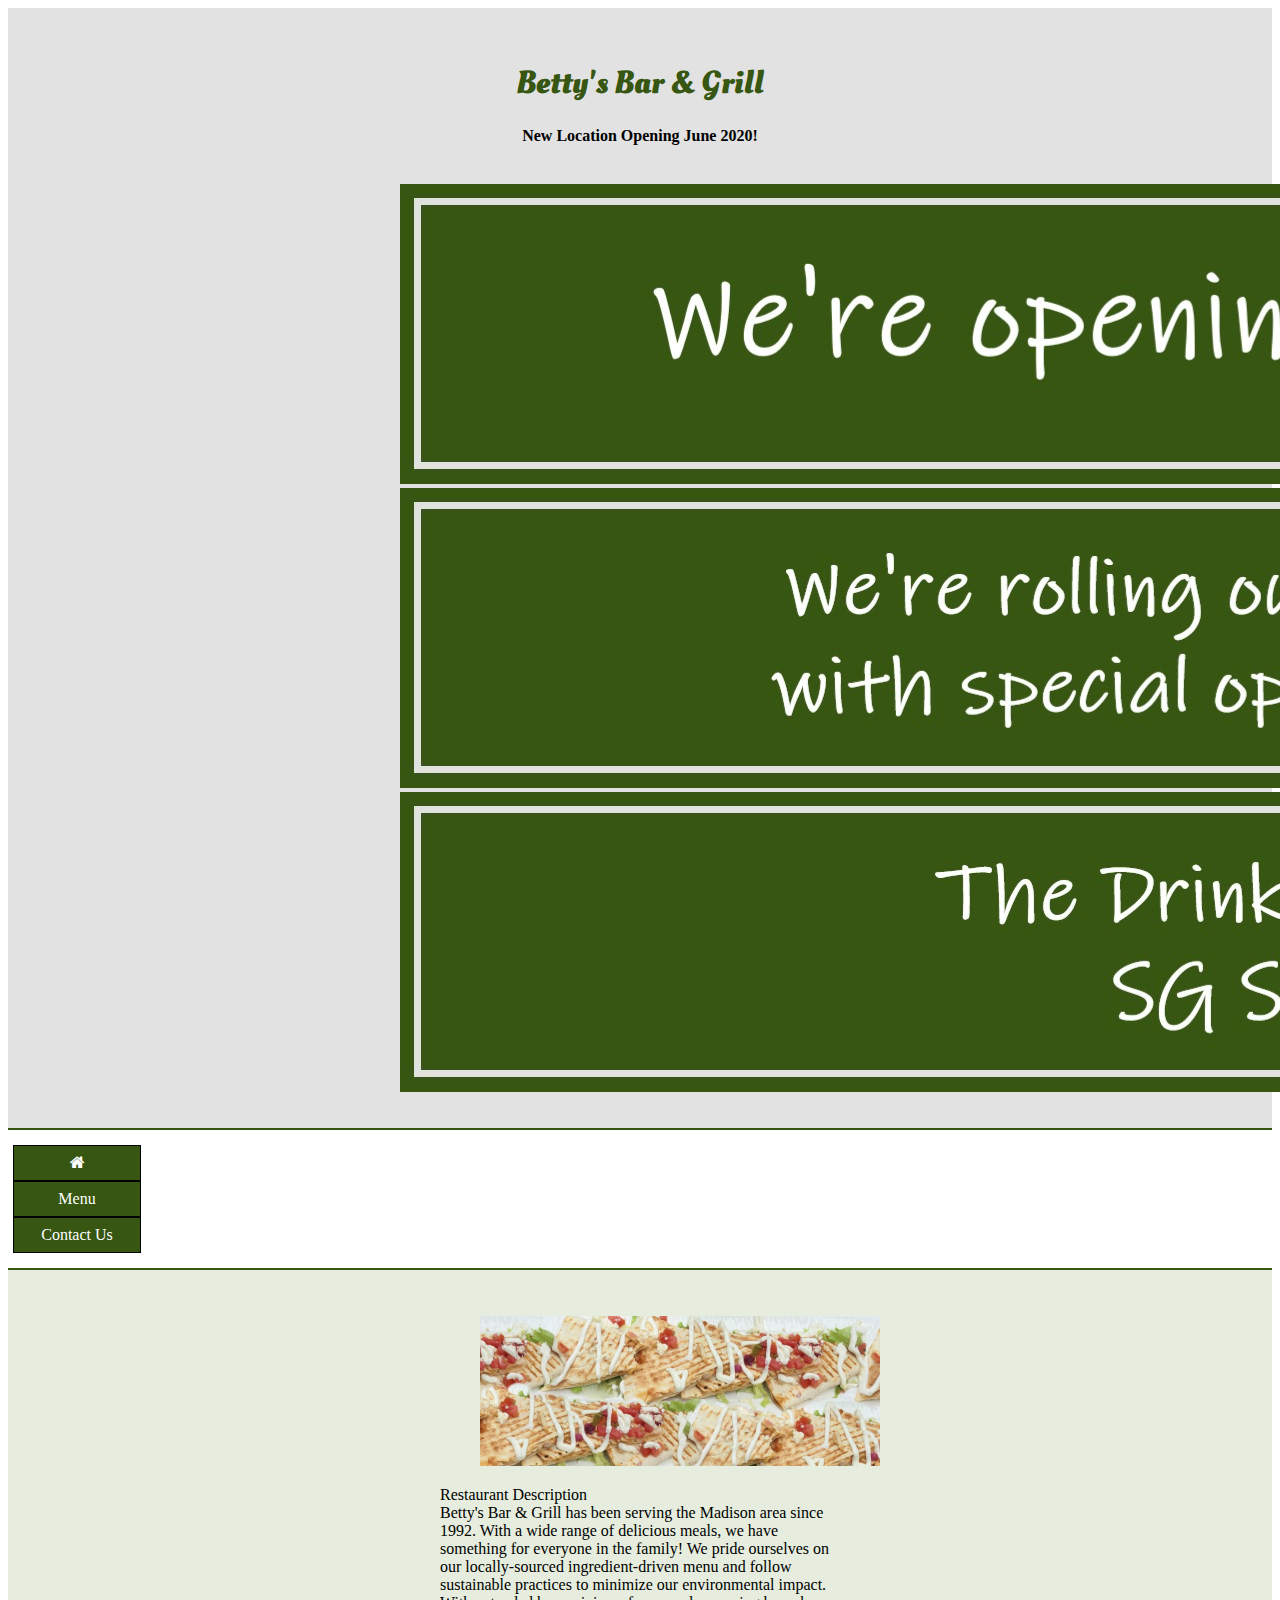
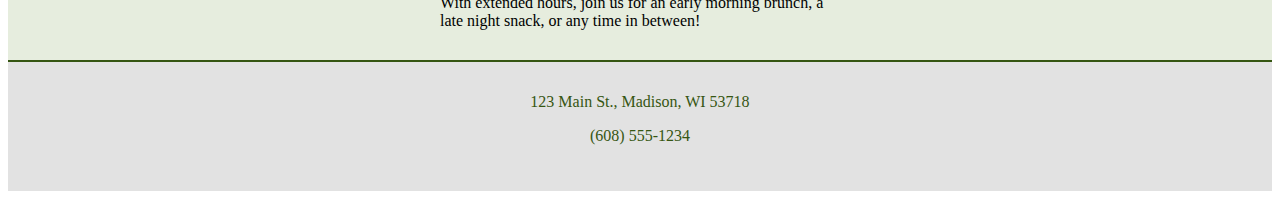
<file: restaurant/index.html>
<!DOCTYPE html>
<!--
    Name: Brianna Schladweiler
    Date Created: January 5, 2020
    Most recent revision: January 19, 2020
-->
<html lang="en">
    <head>
        <meta charset="utf-8">
        <meta name="viewport" content="width=device-width, initial-scale=1, shrink-to-fit=no">
        <title>Home Page</title>
        <link rel="stylesheet" href="https://stackpath.bootstrapcdn.com/bootstrap/4.1.3/css/bootstrap.min.css" integrity="sha384-MCw98/SFnGE8fJT3GXwEOngsV7Zt27NXFoaoApmYm81iuXoPkFOJwJ8ERdknLPMO" crossorigin="anonymous">
        <link href="restaurantStyles.css" rel="stylesheet" type="text/css" />
        <link href="https://fonts.googleapis.com/css?family=Oleo+Script&display=swap" rel="stylesheet">
        <link rel="stylesheet" href="https://cdnjs.cloudflare.com/ajax/libs/font-awesome/4.7.0/css/font-awesome.min.css">
        <style>
            .container-fluid {
                text-align: center;
            }

            article {
                display: inline-block;
                width: 400px;
                text-align: left;
            }
            section {
                background-color: #e6edde;
                padding-top: 30px;
                padding-bottom: 30px;
            }
            section p {
                margin-bottom: 0;
            }
        </style>
        <noscript>
            <p id="enable-js">This site is best viewed with JavaScript enabled.</p>
        </noscript>
    </head>
    <body>
        <div class="container-fluid">
            <header class="jumbotron">
                <h1>Betty's Bar & Grill</h1>
                <h4>New Location Opening June 2020!</h4> <br />
                <div id="carouselExampleControls" class="carousel slide" data-ride="carousel">
                    <div class="carousel-inner">
                        <div class="carousel-item active">
                            <img class="d-block w-100" src="images/img1.jpg" alt="First slide">
                        </div>
                        <div class="carousel-item">
                            <img class="d-block w-100" src="images/img2.jpg" alt="Second slide">
                        </div>
                        <div class="carousel-item">
                            <img class="d-block w-100" src="images/img3.jpg" alt="Third slide">
                        </div>
                    </div>
                    <a class="carousel-control-prev" href="#carouselExampleControls" role="button" data-slide="prev">
                        <span class="carousel-control-prev-icon" aria-hidden="true"></span>
                        <span class="sr-only">Previous</span>
                    </a>
                    <a class="carousel-control-next" href="#carouselExampleControls" role="button" data-slide="next">
                        <span class="carousel-control-next-icon" aria-hidden="true"></span>
                        <span class="sr-only">Next</span>
                    </a>
                </div>
            </header>
            <nav>
                <p>
                    <a class="btn badge-tab" href="index.html"><i class="fa fa-home"></i></button>
                    <a class="btn badge-tab" href="menu.html">Menu</a>
                    <a class="btn badge-tab" href="contact.html">Contact Us</a>
                </p>
            </nav>
            <section>
                <article>
                    <figure>
                        <img src="images/restaurant.jpg" alt="Meal at Betty's Bar & Grill" width="400" />
                    </figure>
                    <p>Restaurant Description <br />
                    Betty's Bar & Grill has been serving the Madison area since 1992. With a wide range of delicious meals, we have something for everyone in the family! We pride ourselves on our locally-sourced ingredient-driven menu and follow sustainable practices to minimize our environmental impact. With extended hours, join us for an early morning brunch, a late night snack, or any time in between!</p>
                </article>
            </section>
            <footer>
                <p>123 Main St., Madison, WI 53718</p>
                <p>(608) 555-1234</p>
            </footer>
        </div>

        <script src="https://code.jquery.com/jquery-3.3.1.slim.min.js" integrity="sha384-q8i/X+965DzO0rT7abK41JStQIAqVgRVzpbzo5smXKp4YfRvH+8abtTE1Pi6jizo" crossorigin="anonymous"></script>
        <script src="https://cdnjs.cloudflare.com/ajax/libs/popper.js/1.14.3/umd/popper.min.js" integrity="sha384-ZMP7rVo3mIykV+2+9J3UJ46jBk0WLaUAdn689aCwoqbBJiSnjAK/l8WvCWPIPm49" crossorigin="anonymous"></script>
        <script src="https://stackpath.bootstrapcdn.com/bootstrap/4.1.3/js/bootstrap.min.js" integrity="sha384-ChfqqxuZUCnJSK3+MXmPNIyE6ZbWh2IMqE241rYiqJxyMiZ6OW/JmZQ5stwEULTy" crossorigin="anonymous"></script>
    </body>
</html>
</file>
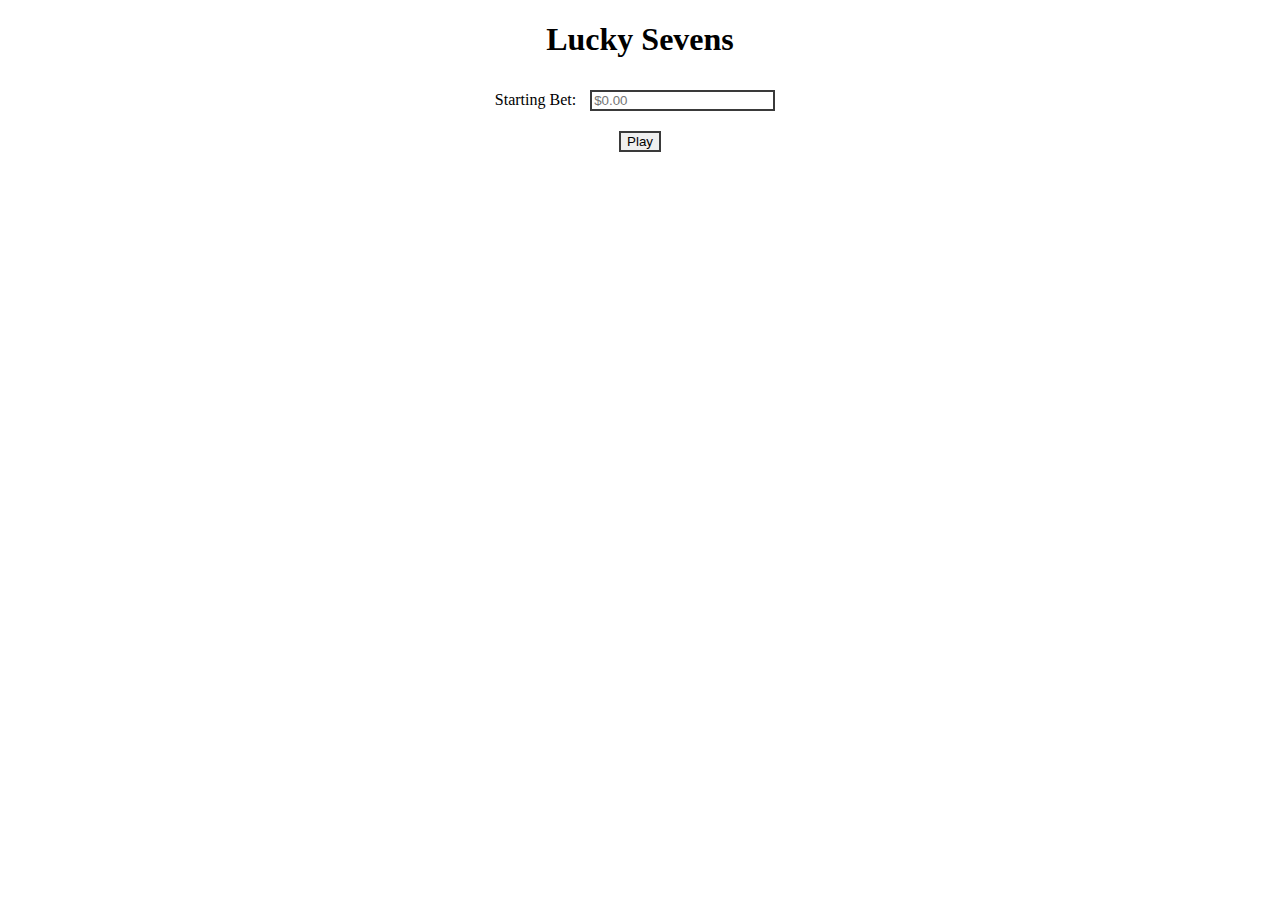
<file: luckySevens/luckySevens.html>
<!DOCTYPE html>
<!--
    Creator: Brianna Schladweiler
    Date created: January 12, 2020
    Date last modified: January 15, 2020
-->
<html lang="en">
    <head>
        <meta charset="utf-8">
        <meta name="viewport" content="width=device-width, initial-scale=1, shrink-to-fit=no">
        <title>Lucky Sevens</title>
        <link rel="stylesheet" href="https://stackpath.bootstrapcdn.com/bootstrap/4.1.3/css/bootstrap.min.css" integrity="sha384-MCw98/SFnGE8fJT3GXwEOngsV7Zt27NXFoaoApmYm81iuXoPkFOJwJ8ERdknLPMO" crossorigin="anonymous">
        <style>
            .container {
                text-align: center;
                margin-top: 20px;
            }
            #startBet {
                margin: 10px;
                border: 2px solid rgb(58, 58, 58);
            }            
            #submitButton {
                margin: 10px;
                border: 2px solid rgb(58, 58, 58);
            }
            hr {
               border-top: 2px solid rgb(58, 58, 58); 
            }
            table{
                border: 4px solid rgb(58, 58, 58);
                text-align: left;
            }
            tr {
                border: 2px solid gray;
            }
            td{
                border: 2px solid gray;
            }
        </style>
    </head>
    <body>
        <div class="container">
            <h1>Lucky Sevens</h1>
            <form name="luckySevens" onsubmit="return playLuckySevens();" 
                onreset="resetForm();" class="form-inline justify-content-center">
                <div class="form-group justify-content-center">
                    <label for="startBet">Starting Bet: </label>
                    <input type="number" class="form-control" id="startBet" placeholder="$0.00">
                </div>
                <div class="w-100"></div>    
                <button type="submit" id="submitButton" class="btn btn-default">Play</button>
            </form>
            <div id="results" style="display:none";>
                <hr />
                <h1>Results</h1>
                <table class="table table-striped">
                    <tbody>
                        <tr>
                            <td>Starting Bet</td>
                            <td><span id="originalBet"></span></td>
                        </tr>
                        <tr>
                            <td>Total Rolls Before Going Broke</td>
                            <td><span id="totalRolls"></span></td>
                        </tr>
                        <tr>
                            <td>Highest Amount Won</td>
                            <td><span id="highestBet"></span></td>
                        </tr>
                        <tr>
                            <td>Roll Count at Highest Amount Won</td>
                            <td><span id="rollOfHighestBet"></span></td>
                        </tr>
                    </tbody>
                </table>
            </div>
            <script src="https://code.jquery.com/jquery-3.3.1.slim.min.js" integrity="sha384-q8i/X+965DzO0rT7abK41JStQIAqVgRVzpbzo5smXKp4YfRvH+8abtTE1Pi6jizo" crossorigin="anonymous"></script>
            <script src="https://cdnjs.cloudflare.com/ajax/libs/popper.js/1.14.3/umd/popper.min.js" integrity="sha384-ZMP7rVo3mIykV+2+9J3UJ46jBk0WLaUAdn689aCwoqbBJiSnjAK/l8WvCWPIPm49" crossorigin="anonymous"></script>
            <script src="https://stackpath.bootstrapcdn.com/bootstrap/4.1.3/js/bootstrap.min.js" integrity="sha384-ChfqqxuZUCnJSK3+MXmPNIyE6ZbWh2IMqE241rYiqJxyMiZ6OW/JmZQ5stwEULTy" crossorigin="anonymous"></script>
            <script type="text/JavaScript" src="luckySevens.js"></script>
        </div>
    </body>
</html>
</file>
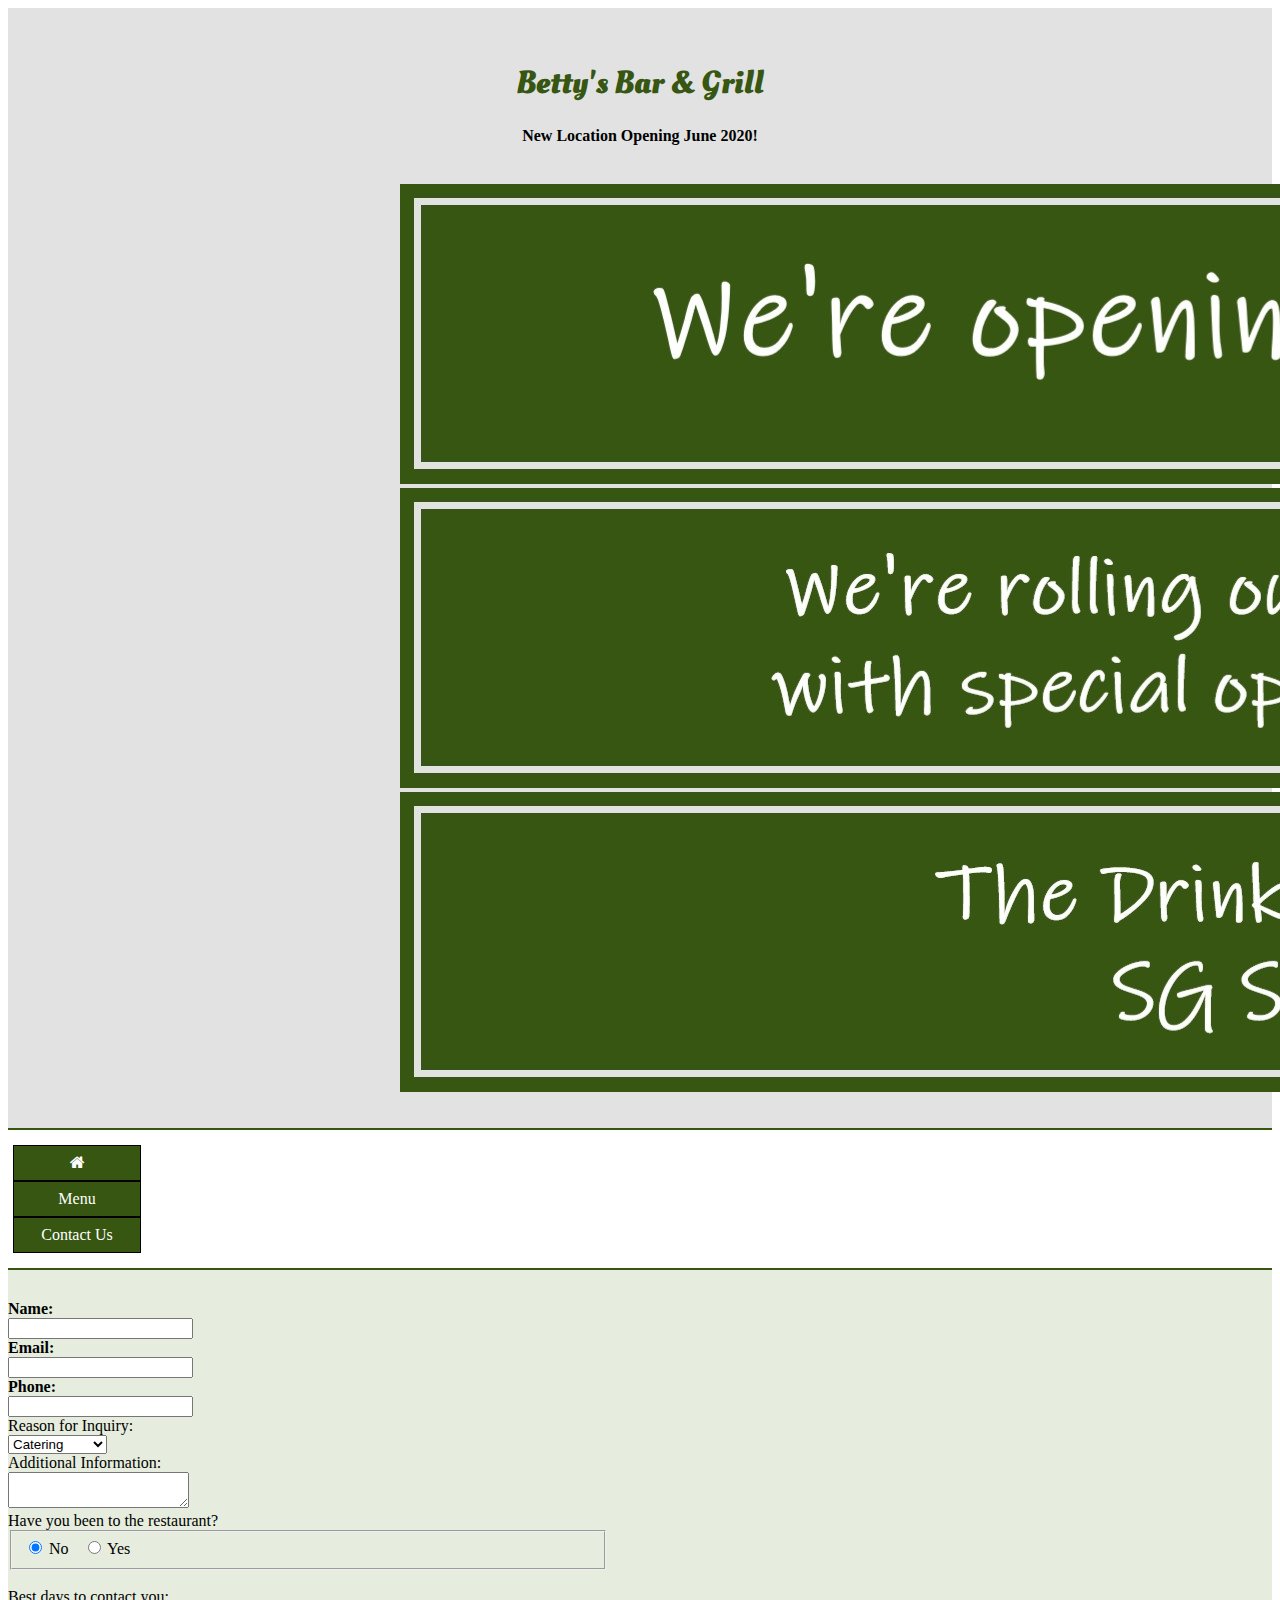
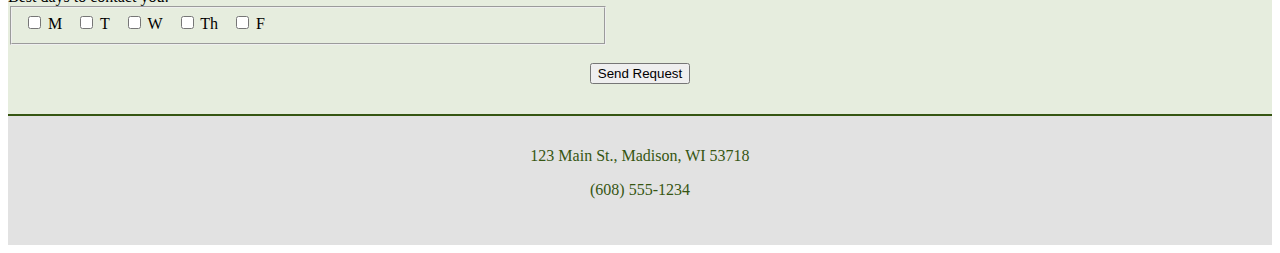
<file: restaurant/contact.html>
<!DOCTYPE html>
<!--
    Name: Brianna Schladweiler
    Date Created: January 5, 2020
    Most recent revision: January 19, 2020
-->
<html lang="en">
    <head>
        <meta charset="utf-8">
        <meta name="viewport" content="width=device-width, initial-scale=1, shrink-to-fit=no">
        <title>Contact Us</title>
        <script type="text/JavaScript" src="restaurant.js"></script>
        <link rel="stylesheet" href="https://stackpath.bootstrapcdn.com/bootstrap/4.1.3/css/bootstrap.min.css" integrity="sha384-MCw98/SFnGE8fJT3GXwEOngsV7Zt27NXFoaoApmYm81iuXoPkFOJwJ8ERdknLPMO" crossorigin="anonymous"> 
        <link href="restaurantStyles.css" rel="stylesheet" type="text/css" />
        <link href="https://fonts.googleapis.com/css?family=Oleo+Script&display=swap" rel="stylesheet">
        <link rel="stylesheet" href="https://cdnjs.cloudflare.com/ajax/libs/font-awesome/4.7.0/css/font-awesome.min.css">
        <style>
            .container-fluid {
                text-align: center;
            }
            .col-5 {
                text-align: right;
            }
            form {
                background-color: #e6edde;
                padding-top: 30px;
                padding-bottom: 30px;
            }
            .form-row {
                text-align: left;
                margin: 0;
            }
            .button {
                text-align: center;
            
            }
            .col-3 {
                max-width: 600px;
                min-width: 250px;
            }
            fieldset label {
                margin-right: 10px;
            }
            fieldset {
                min-width: 250px;
            }
            #required1, #required2, #required3 {
                font-weight: bold; 
            }
        </style>
        <noscript>
            <p id="enable-js">This site is best viewed with JavaScript enabled.</p>
        </noscript>
    </head>
    <body>
        <div class="container-fluid">
            <header class="jumbotron">
                <h1>Betty's Bar & Grill</h1>
                <h4>New Location Opening June 2020!</h4> <br />
                <div id="carouselExampleControls" class="carousel slide" data-ride="carousel">
                    <div class="carousel-inner">
                        <div class="carousel-item active">
                            <img class="d-block w-100" src="images/img1.jpg" alt="First slide">
                        </div>
                        <div class="carousel-item">
                            <img class="d-block w-100" src="images/img2.jpg" alt="Second slide">
                        </div>
                        <div class="carousel-item">
                            <img class="d-block w-100" src="images/img3.jpg" alt="Third slide">
                        </div>
                    </div>
                    <a class="carousel-control-prev" href="#carouselExampleControls" role="button" data-slide="prev">
                        <span class="carousel-control-prev-icon" aria-hidden="true"></span>
                        <span class="sr-only">Previous</span>
                    </a>
                    <a class="carousel-control-next" href="#carouselExampleControls" role="button" data-slide="next">
                        <span class="carousel-control-next-icon" aria-hidden="true"></span>
                        <span class="sr-only">Next</span>
                    </a>
                </div>
            </header>

            <nav>
                <p>
                    <a class="btn badge-tab" href="index.html"><i class="fa fa-home"></i></button>
                    <a class="btn badge-tab" href="menu.html">Menu</a>
                    <a class="btn badge-tab" href="contact.html">Contact Us</a>
                </p>
            </nav>
<!-- action="" is included below because that is where the info would be submitted if we removed "return false" from the bottom of restaurant.js -->
            <form name="contactUs" onsubmit="return validateItems()" action="" method="POST">
                <div class="form-row">
                    <label for="name" class="col-5" id="required1">Name:</label>
                    <div class="col-3">
                        <input type="text" class="form-control" id="name" name="name"> <br />
                    </div>
                </div>
                <div class="form-row">
                    <label for="email" class="col-5" id="required2">Email:</label>
                    <div class="col-3">
                        <input type="email" class="form-control" id="email" name="email"> <br />
                    </div>
                </div>
                <div class="form-row">
                    <label for="phone" class="col-5" id="required3">Phone:</label>
                    <div class="col-3">
                        <input type="number" class="form-control" id="phone" name="phone"> <br />
                    </div>
                </div>   
                <div class="form-row">
                    <label for="reason" class="col-5">Reason for Inquiry:</label>
                    <div class="col-3">
                        <select class="form-control" id="reason" name="reason">
                            <option value="default" selected>Catering</option>
                            <option value="privateParty">Private Party</option>
                            <option value="feedback">Feedback</option>
                            <option value="other">Other</option>
                        </select> <br />
                    </div>
                </div>                  
                <div class="form-row">
                    <label for="info" class="col-5">Additional Information:</label>
                    <div class="col-3">
                        <textarea class="form-control" id="info" name="info"></textarea> <br />
                    </div>
                </div>  
                <div class="form-row">
                    <label for="questionnaire" class="col-5">Have you been to the restaurant?</label>
                    <div class="col-3">
                        <fieldset id="questionnaire" name="questionnaire">
                            <input type="radio" id="choice1" name="questionnaire" value="no" checked="checked">
                            <label for="choice1">No</label>
                            <input type="radio" id="choice2" name="questionnaire" value="yes">
                            <label for="choice2">Yes</label>
                        </fieldset><br />
                    </div>
                </div>  
                <div class="form-row">
                    <label for="day" class="col-5">Best days to contact you:</label>
                    <div class="col-3">
                        <fieldset id="day" name="day">
                                <input type="checkbox" id="monday" name="day" value="monday">
                                <label for="monday">M</label>
                                <input type="checkbox" id="tuesday" name="day" value="tuesday">
                                <label for="tuesday">T</label>
                                <input type="checkbox" id="wednesday" name="day" value="wednesday">
                                <label for="wednesday">W</label>
                                <input type="checkbox" id="thursday" name="day" value="thursday">
                                <label for="thursday">Th</label>
                                <input type="checkbox" id="friday" name="day" value="friday">
                                <label for="friday">F</label>
                        </fieldset><br />
                    </div>
                </div>  
                <div class="button">
                    <div>
                        <input type="submit" name="sendRequest" value="Send Request">
                    </div>
                </div>         
            </form>
        
            <footer>
                <p>123 Main St., Madison, WI 53718</p>
                <p>(608) 555-1234</p>
            </footer>
        </div>
        <script src="https://code.jquery.com/jquery-3.3.1.slim.min.js" integrity="sha384-q8i/X+965DzO0rT7abK41JStQIAqVgRVzpbzo5smXKp4YfRvH+8abtTE1Pi6jizo" crossorigin="anonymous"></script>
        <script src="https://cdnjs.cloudflare.com/ajax/libs/popper.js/1.14.3/umd/popper.min.js" integrity="sha384-ZMP7rVo3mIykV+2+9J3UJ46jBk0WLaUAdn689aCwoqbBJiSnjAK/l8WvCWPIPm49" crossorigin="anonymous"></script>
        <script src="https://stackpath.bootstrapcdn.com/bootstrap/4.1.3/js/bootstrap.min.js" integrity="sha384-ChfqqxuZUCnJSK3+MXmPNIyE6ZbWh2IMqE241rYiqJxyMiZ6OW/JmZQ5stwEULTy" crossorigin="anonymous"></script>
    </body>
</html>
</file>
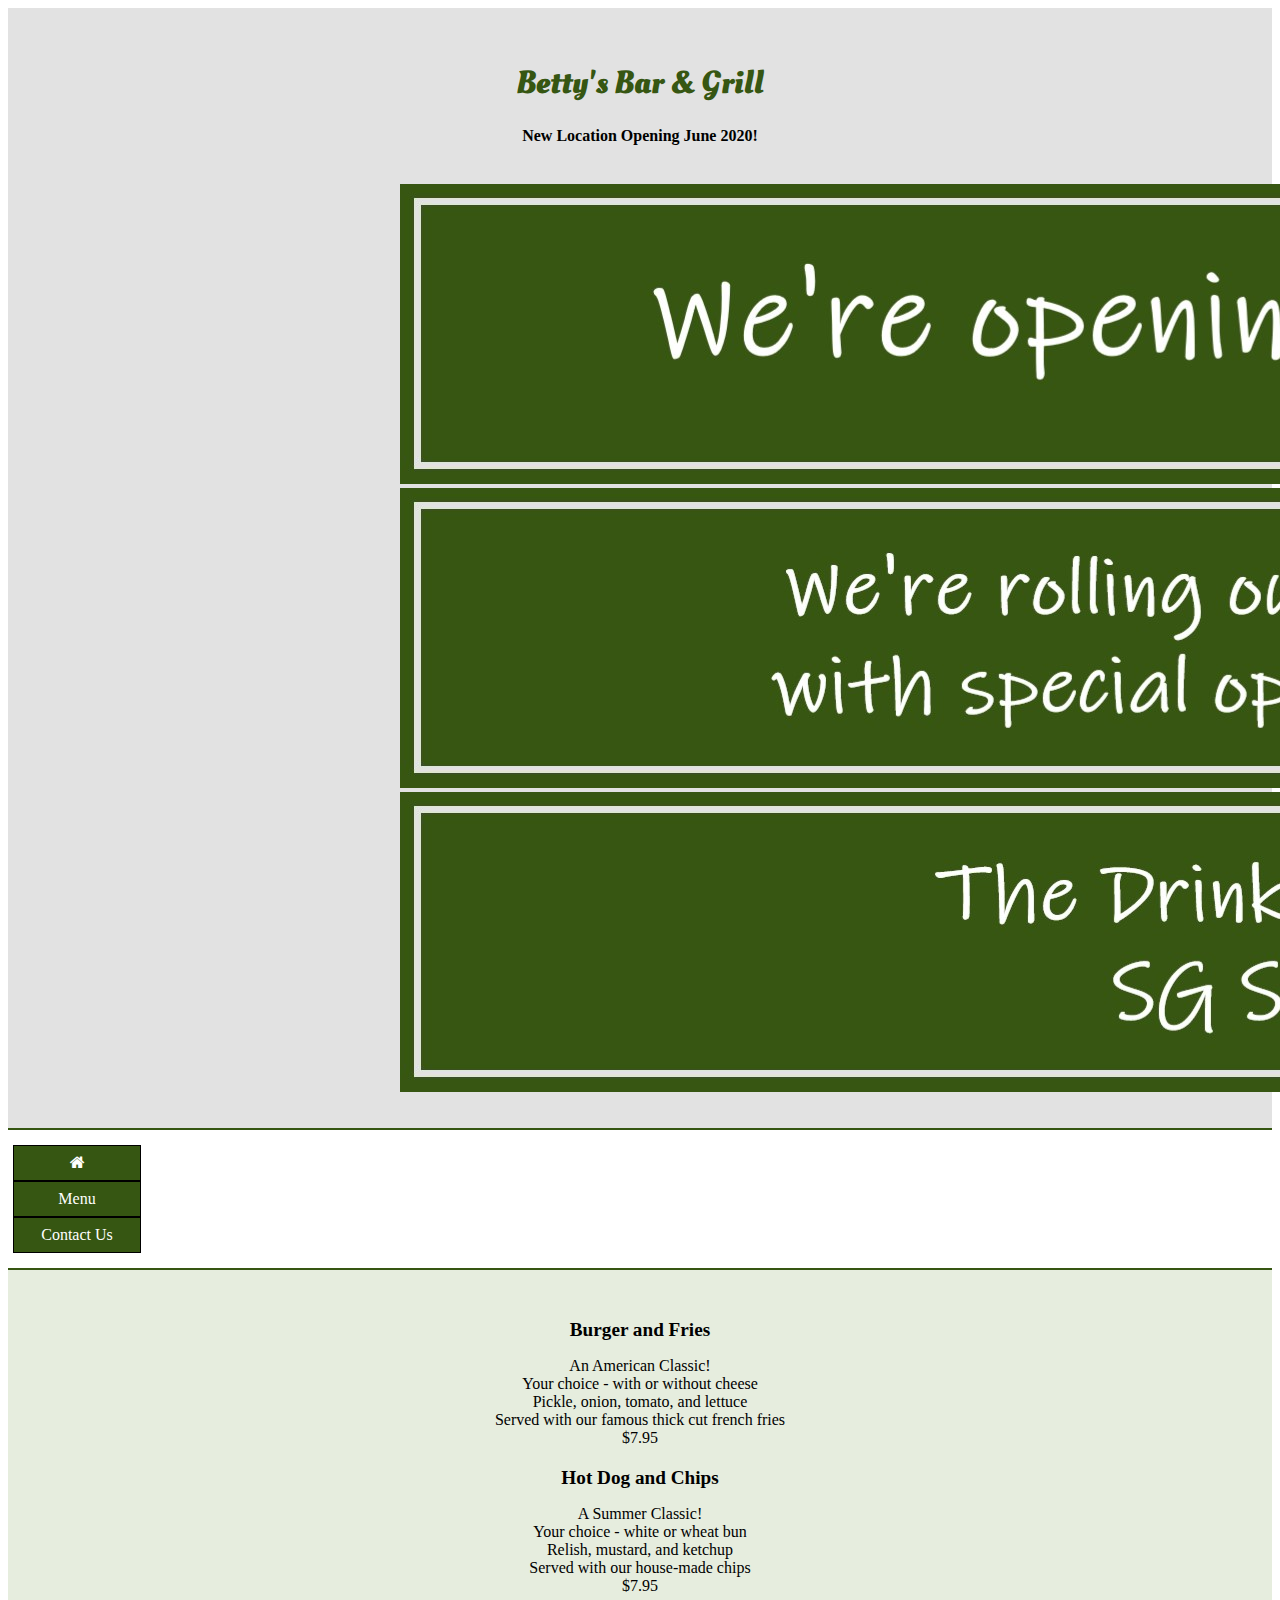
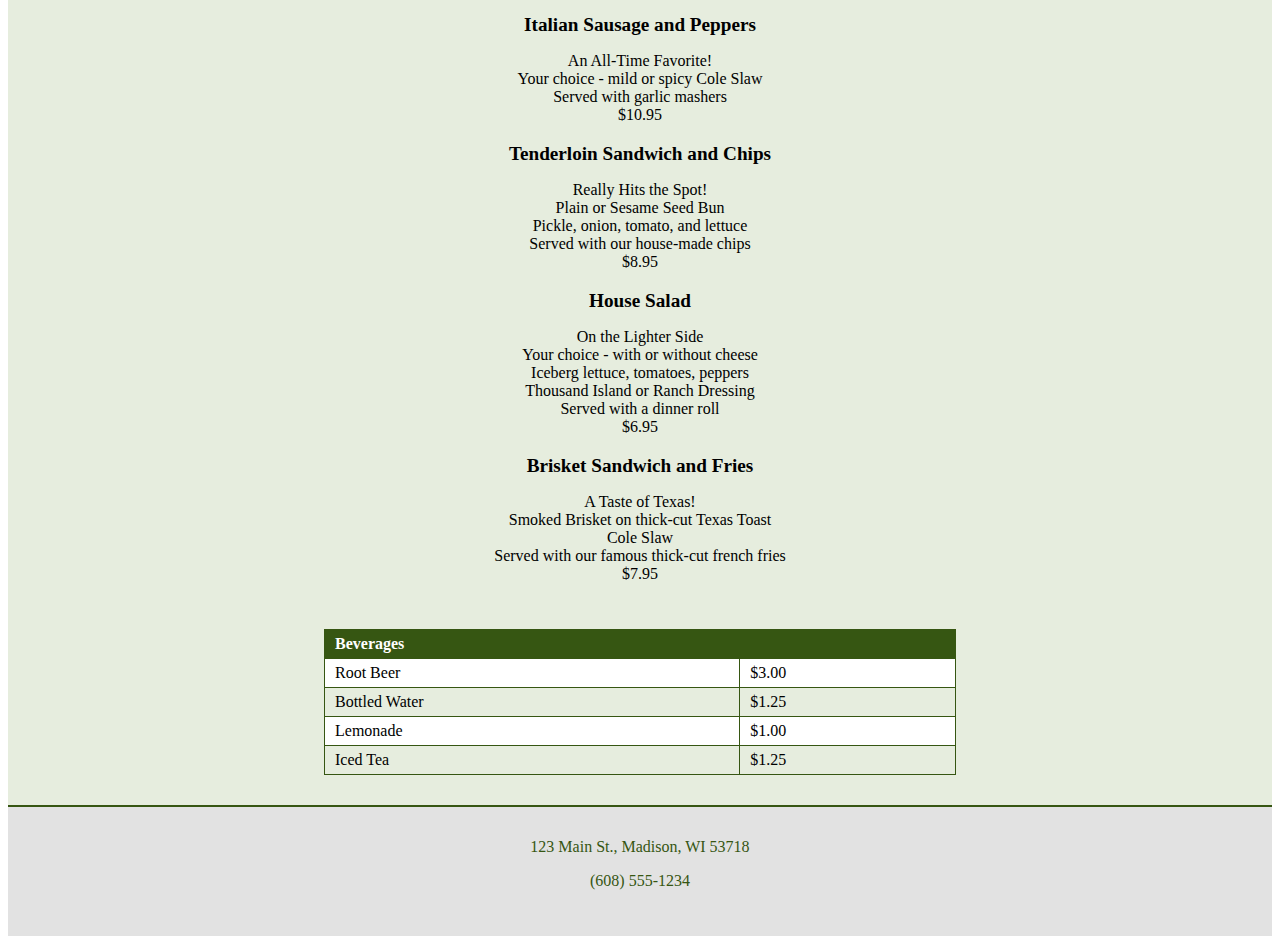
<file: restaurant/menu.html>
<!DOCTYPE html>
<!--
    Name: Brianna Schladweiler
    Date Created: January 5, 2020
    Most recent revision: January 19, 2020
-->
<html lang="en">
    <head>
        <meta charset="utf-8">
        <meta name="viewport" content="width=device-width, initial-scale=1, shrink-to-fit=no">
        <title>Menu</title>
        <link rel="stylesheet" href="https://stackpath.bootstrapcdn.com/bootstrap/4.1.3/css/bootstrap.min.css" integrity="sha384-MCw98/SFnGE8fJT3GXwEOngsV7Zt27NXFoaoApmYm81iuXoPkFOJwJ8ERdknLPMO" crossorigin="anonymous"> 
        <link href="restaurantStyles.css" rel="stylesheet" type="text/css" />
        <link href="https://fonts.googleapis.com/css?family=Oleo+Script&display=swap" rel="stylesheet">
        <link rel="stylesheet" href="https://cdnjs.cloudflare.com/ajax/libs/font-awesome/4.7.0/css/font-awesome.min.css">
        <style>
            .container-fluid {
                text-align: center;
            }
            section {
                background-color: #e6edde;
                padding-top: 30px;
                padding-bottom: 30px;
            }
            table {
                text-align: left;
            }
            table, th, td {
                border: 1px solid #365612;
                border-collapse: collapse;
                padding: 5px 10px;
            }
            th {
                background-color: #365612; 
                color: white;
            }
            tr:nth-child(odd) {
                background-color: white; 
            }
            .table {
                border-radius: 5px;
                width: 50%;
                margin: 0px auto;
            }
            .item {
                font-size: 1.2em;
                font-weight: bold;
                margin-bottom: 0;
            }
            .beverages {
                padding-top: 0;
            }
        </style>
        <noscript>
            <p id="enable-js">This site is best viewed with JavaScript enabled.</p>
        </noscript>
    </head>
    <body>
        <div class="container-fluid">
            <header class="jumbotron">
                <h1>Betty's Bar & Grill</h1>
                <h4>New Location Opening June 2020!</h4> <br />
                <div id="carouselExampleControls" class="carousel slide" data-ride="carousel">
                    <div class="carousel-inner">
                        <div class="carousel-item active">
                            <img class="d-block w-100" src="images/img1.jpg" alt="First slide">
                        </div>
                        <div class="carousel-item">
                            <img class="d-block w-100" src="images/img2.jpg" alt="Second slide">
                        </div>
                        <div class="carousel-item">
                            <img class="d-block w-100" src="images/img3.jpg" alt="Third slide">
                        </div>
                    </div>
                    <a class="carousel-control-prev" href="#carouselExampleControls" role="button" data-slide="prev">
                        <span class="carousel-control-prev-icon" aria-hidden="true"></span>
                        <span class="sr-only">Previous</span>
                    </a>
                    <a class="carousel-control-next" href="#carouselExampleControls" role="button" data-slide="next">
                        <span class="carousel-control-next-icon" aria-hidden="true"></span>
                        <span class="sr-only">Next</span>
                    </a>
                </div>
            </header>

            <nav>
                <p>
                    <a class="btn badge-tab" href="index.html"><i class="fa fa-home"></i></button>
                    <a class="btn badge-tab" href="menu.html">Menu</a>
                    <a class="btn badge-tab" href="contact.html">Contact Us</a>
                </p>
            </nav>
            <section>
                <div class="row">
                    <div class="col-lg-4 col-md">
                        <p class="item">Burger and Fries</p>
                        <p>An American Classic!<br />
                        Your choice - with or without cheese<br />
                        Pickle, onion, tomato, and lettuce<br />
                        Served with our famous thick cut french fries<br />
                        $7.95</p>
                    </div>
                            
                    <div class="col-lg-4 col-md">
                        <p class="item">Hot Dog and Chips</p>
                        <p>A Summer Classic!<br />
                        Your choice - white or wheat bun<br />
                        Relish, mustard, and ketchup<br />
                        Served with our house-made chips<br />
                        $7.95</p>
                    </div>

                    <div class="col-lg-4 col-md">
                        <p class="item">Italian Sausage and Peppers</p>
                        <p>An All-Time Favorite!<br />
                        Your choice - mild or spicy Cole Slaw<br />
                        Served with garlic mashers<br />
                        $10.95</p>
                    </div>
                </div>
                <div class="row">
                    <div class="col-lg-4 col-md">
                        <p class="item">Tenderloin Sandwich and Chips</p>
                        <p>Really Hits the Spot!<br />
                        Plain or Sesame Seed Bun<br />
                        Pickle, onion, tomato, and lettuce<br />
                        Served with our house-made chips<br />
                        $8.95</p>
                    </div>
                                
                    <div class="col-lg-4 col-md">
                        <p class="item">House Salad</p>
                        <p>On the Lighter Side<br />
                        Your choice - with or without cheese<br />
                        Iceberg lettuce, tomatoes, peppers<br />
                        Thousand Island or Ranch Dressing<br />
                        Served with a dinner roll<br />
                        $6.95</p>
                    </div>
        
                    <div class="col-lg-4 col-md">
                        <p class="item">Brisket Sandwich and Fries</p>
                        <p>A Taste of Texas!<br />
                        Smoked Brisket on thick-cut Texas Toast<br />
                        Cole Slaw<br />
                        Served with our famous thick-cut french fries<br />
                        $7.95</p>
                    </div>
                </div>
            </section>
            <section class="beverages">
                <div class="row">
                    <div class="col">
                            <table class="table">
                                <thead>
                                    <tr>
                                        <th colspan="2">Beverages</th>
                                    </tr>
                                </thead>
                                <tbody>
                                    <tr>
                                        <td>Root Beer</td>
                                        <td>$3.00</td>
                                    </tr>
                                    <tr>
                                        <td>Bottled Water</td>
                                        <td>$1.25</td>
                                    </tr>
                                    <tr>
                                        <td>Lemonade</td>
                                        <td>$1.00</td>
                                    </tr>
                                    <tr>
                                        <td>Iced Tea</td>
                                        <td>$1.25</td>
                                    </tr>
                                </tbody>
                            </table>
                
                    </div>
                </div>
            </section>
            <footer>
                <p>123 Main St., Madison, WI 53718</p>
                <p>(608) 555-1234</p>
            </footer>
        </div>
        <script src="https://code.jquery.com/jquery-3.3.1.slim.min.js" integrity="sha384-q8i/X+965DzO0rT7abK41JStQIAqVgRVzpbzo5smXKp4YfRvH+8abtTE1Pi6jizo" crossorigin="anonymous"></script>
        <script src="https://cdnjs.cloudflare.com/ajax/libs/popper.js/1.14.3/umd/popper.min.js" integrity="sha384-ZMP7rVo3mIykV+2+9J3UJ46jBk0WLaUAdn689aCwoqbBJiSnjAK/l8WvCWPIPm49" crossorigin="anonymous"></script>
        <script src="https://stackpath.bootstrapcdn.com/bootstrap/4.1.3/js/bootstrap.min.js" integrity="sha384-ChfqqxuZUCnJSK3+MXmPNIyE6ZbWh2IMqE241rYiqJxyMiZ6OW/JmZQ5stwEULTy" crossorigin="anonymous"></script>
    </body>
</html>
</file>
<file: restaurant/restaurantStyles.css>
/*
Creator: Brianna Schladweiler
Date created: January 9, 2020
Date last modified: January 19, 2020
*/

header h1 {
    font-family: 'Oleo Script', arial;
    color: #365612;
}

.jumbotron {
    margin: 0;
    background-color: #e2e2e2;
    padding: 2rem;
}

.container-fluid {
    padding-right: 0;
    padding-left: 0;
}

header, footer {
    background-color: #e2e2e2;
}

footer {
    border-top: 2px #365612 solid;
    padding: 15px 0px 30px 0px;
    color: #365612;
}

nav {
    border-top: 2px #365612 solid;
    border-bottom: 2px #365612 solid;
    padding: 15px 0px;
    text-align: left;
}

nav p {
    margin: 0px;
}


.badge-tab {
    width: 110px;

}

nav a {
    background-color: #365612;
    color: white;
    padding: 8px;
    border: thin solid black;
    text-decoration: none;
    text-align: center;
    display: block;
    margin: 0px 5px;
}

nav a:visited {
    color: pink; 
}



nav a:hover {
    text-decoration: none;
    font-weight: bold;
    color: white;

}


nav a:active {
    text-decoration: none;
    font-weight: normal;
}

#carouselExampleControls {
    width: 40%;
    min-width: 400px;
    margin: 0px auto;
}

#enable-js {
    padding: 15px;
    background-color: rgb(250, 183, 13);
    color: black;
    text-align: center;
}
</file>
